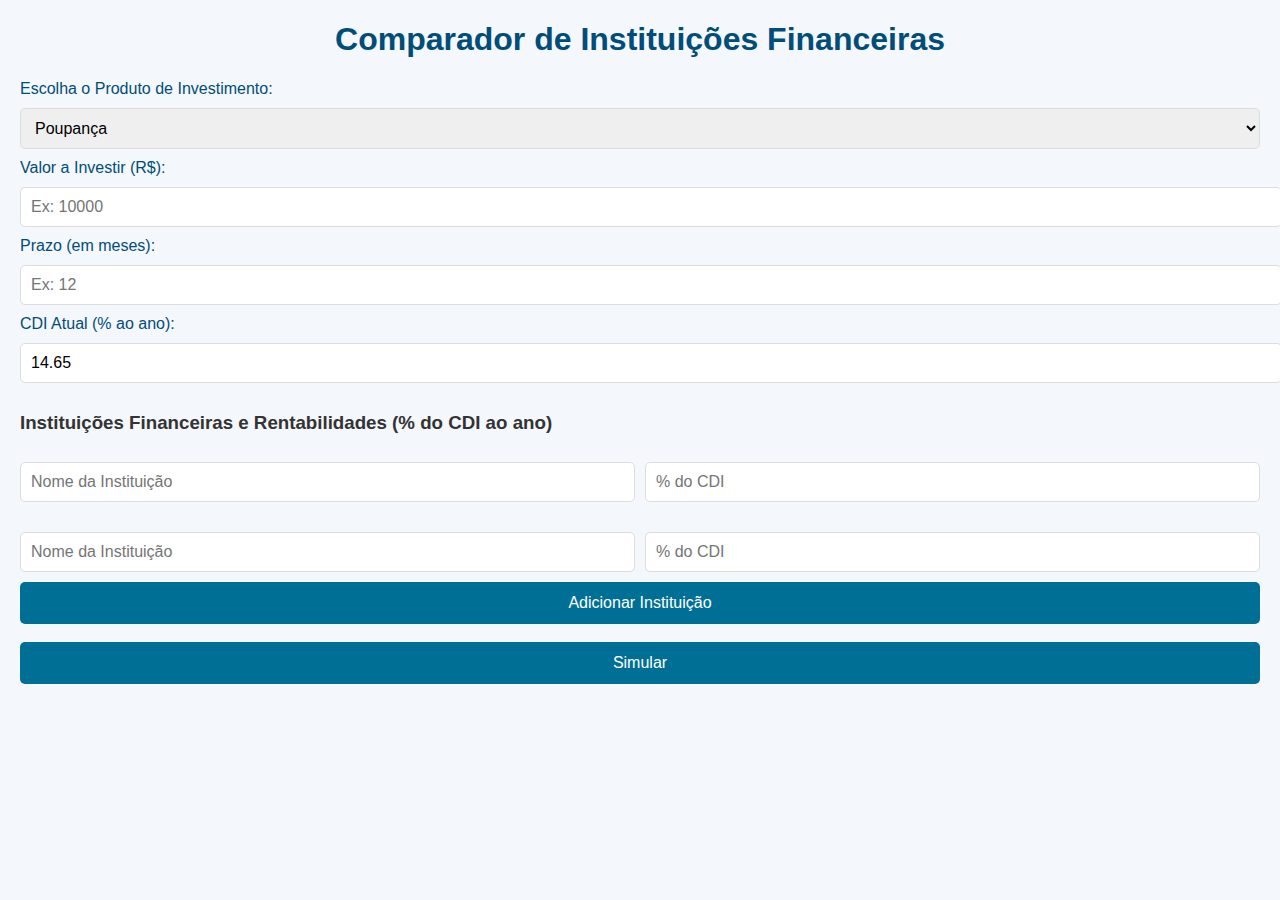
<file: projeto.html>
<!DOCTYPE html>
<html lang="pt-br">
  <head>
    <meta charset="UTF-8" />
    <meta name="viewport" content="width=device-width, initial-scale=1.0" />
    <title>Comparador de Investimentos</title>
    <style>
      body {
        font-family: Arial, sans-serif;
        margin: 20px;
        background-color: #f4f7fb;
        color: #333;
      }
      h1 {
        color: #004d7a;
        text-align: center;
      }
      label {
        font-size: 16px;
        color: #004d7a;
      }
      select,
      input {
        padding: 10px;
        margin: 10px 0;
        width: 100%;
        border: 1px solid #ddd;
        border-radius: 5px;
        font-size: 16px;
      }
      button {
        padding: 12px 20px;
        background-color: #006f95;
        color: white;
        border: none;
        border-radius: 5px;
        cursor: pointer;
        font-size: 16px;
        width: 100%;
      }
      button:hover {
        background-color: #005c7f;
      }
      table {
        width: 100%;
        border-collapse: collapse;
        margin-top: 20px;
        background-color: white;
        border-radius: 8px;
        box-shadow: 0 0 10px rgba(0, 0, 0, 0.1);
      }
      table,
      th,
      td {
        border: 1px solid #dcdfe1;
      }
      th,
      td {
        padding: 12px;
        text-align: center;
      }
      th {
        background-color: #006f95;
        color: white;
      }
      tr:nth-child(even) {
        background-color: #f1f1f1;
      }
      .instituicao {
        display: flex;
        gap: 10px;
        margin-top: 10px;
      }
      .instituicao input {
        flex: 1;
      }
      .resultado {
        margin-top: 20px;
      }
    </style>
  </head>
  <body>
    <h1>Comparador de Instituições Financeiras</h1>

    <label for="produto">Escolha o Produto de Investimento:</label>
    <select id="produto">
      <option value="Poupança">Poupança</option>
      <option value="CDB">CDB</option>
      <option value="LCI">LCI</option>
      <option value="LCA">LCA</option>
      <option value="Fundos">Fundos de Investimento</option>
    </select>

    <label for="valor">Valor a Investir (R$):</label>
    <input type="number" id="valor" placeholder="Ex: 10000" />

    <label for="prazo">Prazo (em meses):</label>
    <input type="number" id="prazo" placeholder="Ex: 12" />

    <label for="cdi">CDI Atual (% ao ano):</label>
    <input type="number" id="cdi" value="14.65" step="0.01" />

    <h3>Instituições Financeiras e Rentabilidades (% do CDI ao ano)</h3>
    <div id="instituicoes"></div>

    <button onclick="adicionarInstituicao()">Adicionar Instituição</button>
    <br /><br />
    <button onclick="simular()">Simular</button>

    <div id="resultado" class="resultado"></div>

    <script>
      function adicionarInstituicao() {
        const div = document.createElement("div");
        div.className = "instituicao";
        div.innerHTML = `
          <input type="text" placeholder="Nome da Instituição" class="nomeInstituicao">
          <input type="number" placeholder="% do CDI" class="taxaInstituicao">
        `;
        document.getElementById("instituicoes").appendChild(div);
      }

      function calcularIR(produto, prazoDias) {
        if (produto === "LCI" || produto === "LCA") return 0;
        if (produto === "Poupança") return 0;

        if (prazoDias <= 180) return 0.225;
        if (prazoDias <= 360) return 0.2;
        if (prazoDias <= 720) return 0.175;
        return 0.15;
      }

      function simular() {
        const produto = document.getElementById("produto").value;
        const valorInvestido = parseFloat(
          document.getElementById("valor").value
        );
        const prazoMeses = parseInt(document.getElementById("prazo").value);
        const CDI_ATUAL = parseFloat(document.getElementById("cdi").value);

        if (
          isNaN(valorInvestido) ||
          isNaN(prazoMeses) ||
          isNaN(CDI_ATUAL) ||
          valorInvestido <= 0 ||
          prazoMeses <= 0 ||
          CDI_ATUAL <= 0
        ) {
          alert("Por favor, preencha valor, prazo e CDI corretamente.");
          return;
        }

        const nomes = document.querySelectorAll(".nomeInstituicao");
        const taxas = document.querySelectorAll(".taxaInstituicao");

        let tabela = `<h2>Resultado da Simulação - ${produto}</h2>`;
        tabela += `
          <table>
            <tr>
              <th>Instituição</th>
              <th>Valor Investido (R$)</th>
              <th>% do CDI</th>
              <th>Valor Bruto (R$)</th>
              <th>IR (R$)</th>
              <th>Valor Líquido (R$)</th>
            </tr>
        `;

        for (let i = 0; i < nomes.length; i++) {
          const nome = nomes[i].value;
          const percentualCDI = parseFloat(taxas[i].value);

          if (nome && !isNaN(percentualCDI)) {
            const taxaAnoReal = (CDI_ATUAL * percentualCDI) / 100;
            const taxaMes = Math.pow(1 + taxaAnoReal / 100, 1 / 12) - 1;
            const valorBruto =
              valorInvestido * Math.pow(1 + taxaMes, prazoMeses);

            const prazoDias = prazoMeses * 30;
            const aliquotaIR = calcularIR(produto, prazoDias);
            const rendimento = valorBruto - valorInvestido;
            const valorIR = rendimento * aliquotaIR;

            const valorLiquido = valorBruto - valorIR;

            tabela += `
              <tr>
                <td>${nome}</td>
                <td>R$ ${valorInvestido.toFixed(2)}</td>
                <td>${percentualCDI.toFixed(2)}%</td>
                <td>R$ ${valorBruto.toFixed(2)}</td>
                <td>R$ ${valorIR.toFixed(2)}</td>
                <td>R$ ${valorLiquido.toFixed(2)}</td>
              </tr>
            `;
          }
        }

        tabela += "</table>";
        document.getElementById("resultado").innerHTML = tabela;
      }

      // Adicionar 2 instituições iniciais
      adicionarInstituicao();
      adicionarInstituicao();
    </script>
  </body>
</html>
</file>
